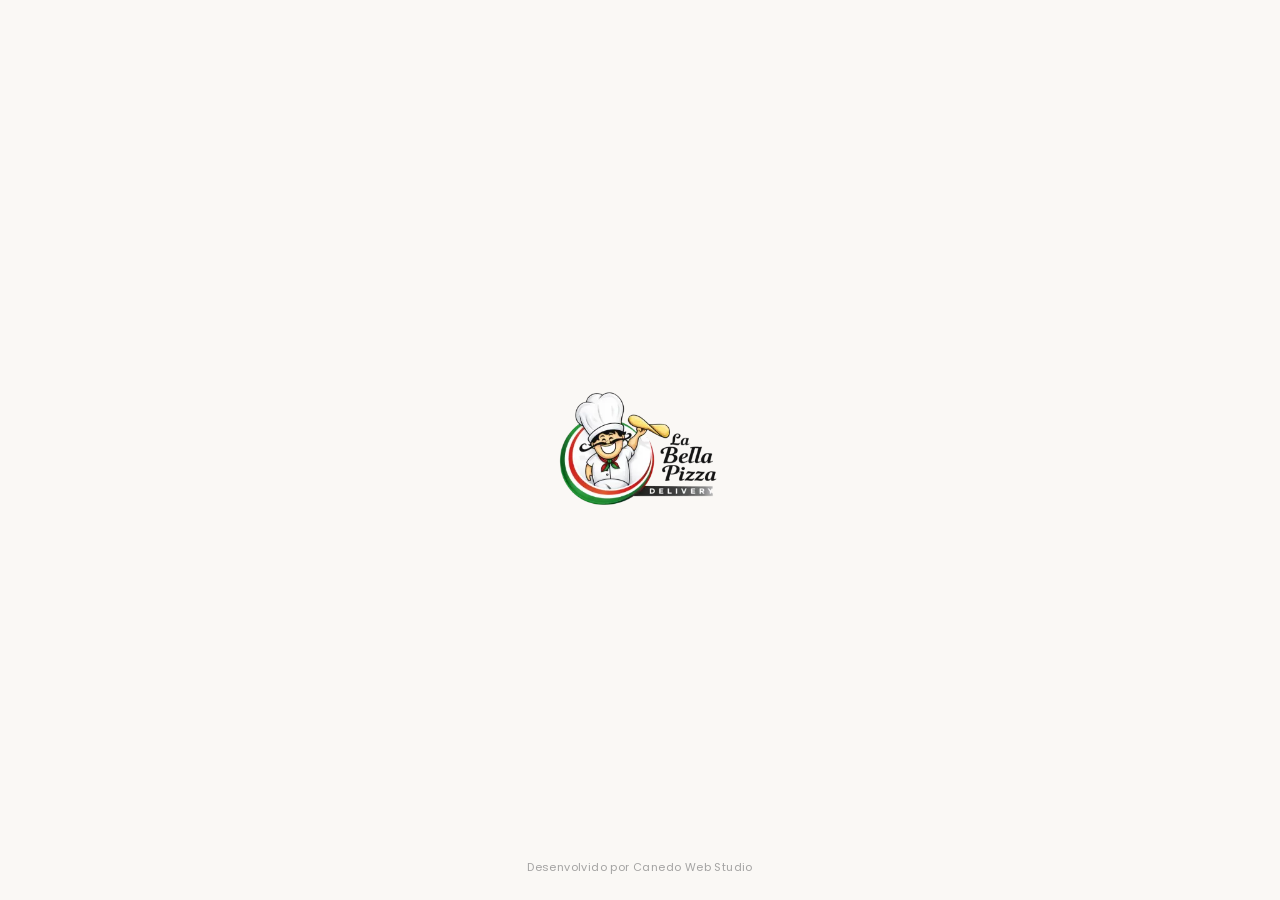
<file: linkbio.html>
<!DOCTYPE html>
<html lang="pt-BR">

<head>
    <meta charset="UTF-8">
    <meta name="viewport" content="width=device-width, initial-scale=1.0">
    <title>La Bella Pizza Petrópolis | Links Oficiais & Delivery WhatsApp</title>
    <meta name="description" content="Cardápio online oficial, pedidos pelo WhatsApp, localização no Bingen e redes sociais da La Bella Pizza Petrópolis. Peça a autêntica pizza artesanal!">
    <meta name="keywords" content="la bella pizza, pizzaria petropolis, delivery petropolis, whatsapp la bella pizza, cardapio la bella pizza, pizzaria bingen">
    <link rel="canonical" href="https://labellapizzapetropolis.com.br/linkbio.html">

    <!-- Open Graph / Redes Sociais & WhatsApp -->
    <meta property="og:type" content="profile">
    <meta property="og:title" content="La Bella Pizza Petrópolis | Links Oficiais & Delivery">
    <meta property="og:description" content="Cardápio online, pedidos rápidos pelo WhatsApp e Instagram da La Bella Pizza Petrópolis.">
    <meta property="og:url" content="https://labellapizzapetropolis.com.br/linkbio.html">
    <meta property="og:image" content="https://labellapizzapetropolis.com.br/assets/img/logo-la-bella-pizza.webp">
    <meta property="og:locale" content="pt_BR">
    <meta name="twitter:card" content="summary_large_image">
    <meta name="twitter:title" content="La Bella Pizza Petrópolis | Links Oficiais & Delivery">
    <meta name="twitter:description" content="Cardápio online e pedidos da melhor pizza artesanal de Petrópolis.">
    <!-- Preload Logo LCP -->
    <link rel="preload" as="image" href="assets/img/logo-la-bella-pizza.webp" fetchpriority="high">

    <!-- Google Fonts -->
    <link rel="preconnect" href="https://fonts.googleapis.com">
    <link rel="preconnect" href="https://fonts.gstatic.com" crossorigin>
    <link rel="preload" as="style" href="https://fonts.googleapis.com/css2?family=Damion&family=Poppins:wght@400;500;600;700&display=swap">
    <link rel="stylesheet" href="https://fonts.googleapis.com/css2?family=Damion&family=Poppins:wght@400;500;600;700&display=swap" media="print" onload="this.media='all'">
    <noscript><link rel="stylesheet" href="https://fonts.googleapis.com/css2?family=Damion&family=Poppins:wght@400;500;600;700&display=swap"></noscript>
    <link rel="stylesheet" href="css/linkbio.css?v=10">
    <link rel="stylesheet" href="css/loader.css?v=10">
    <link rel="stylesheet" href="css/cookie-banner.css?v=10">
    <script>
        function setVH() {
            let vh = window.innerHeight * 0.01;
            document.documentElement.style.setProperty('--vh', `${vh}px`);
        }
        setVH();
        window.addEventListener('resize', setVH);
    </script>
</head>

<body>
    <!-- Global Cinematic Loader -->
    <div id="global-loader">
        <div class="loader-content">
            <!-- SVG Simulating Pizza -->
            <svg class="pizza-svg" viewBox="0 0 100 100">
                <defs>
                    <mask id="pizza-mask">
                        <circle class="eat-circle" cx="50" cy="50" r="25" fill="none" stroke="white" stroke-width="50" stroke-dasharray="158" stroke-dashoffset="0" transform="rotate(-90 50 50)" />
                    </mask>
                </defs>
                <g mask="url(#pizza-mask)">
                    <!-- Fatias Triangulares (60 graus cada) -->
                    <path d="M 50 50 L 50 2 A 48 48 0 0 1 91.569 26 Z" fill="#64B95F" />
                    <path d="M 50 50 L 91.569 26 A 48 48 0 0 1 91.569 74 Z" fill="#DE4E45" />
                    <path d="M 50 50 L 91.569 74 A 48 48 0 0 1 50 98 Z" fill="#64B95F" />
                    <path d="M 50 50 L 50 98 A 48 48 0 0 1 8.431 74 Z" fill="#DE4E45" />
                    <path d="M 50 50 L 8.431 74 A 48 48 0 0 1 8.431 26 Z" fill="#64B95F" />
                    <path d="M 50 50 L 8.431 26 A 48 48 0 0 1 50 2 Z" fill="#DE4E45" />
                    
                    <!-- Borda (crosta da pizza) na cor original laranja -->
                    <circle cx="50" cy="50" r="46" fill="none" stroke="#ff9f1c" stroke-width="8" />
                </g>
            </svg>
            <img src="assets/img/logo-la-bella-pizza.webp" alt="La Bella Pizza Petrópolis" class="loader-logo" width="120" height="80">
        </div>
        <div class="loader-credits">Desenvolvido por Canedo Web Studio</div>
    </div>

    <!-- Blur de fundo gourmet para visual impecável no Desktop -->
    <div class="desktop-bg-blur"></div>

    <!-- Container principal (enquadrado como celular em telas desktop) -->
    <div class="bio-wrapper">

        <!-- Minhocas SVG de Background Animadas -->
        <div class="bio-bg-worm">
            <!-- 1. Minhocão (Desktop) -->
            <svg class="bio-minhocao" viewBox="0 0 1920 1080" fill="none" xmlns="http://www.w3.org/2000/svg" preserveAspectRatio="none">
                <!-- Curva ampla, extremamente suave e grossa feita para enquadrar o desktop -->
                <path id="bio-stroke-path-desk" d="M -100,250 C 400,50 800,950 1300,550 C 1700,250 2000,850 2100,950" stroke="#AAD5A7" stroke-width="240" stroke-linecap="round" />
            </svg>
            <!-- 2. Minhoquinha (Mobile) -->
            <svg class="bio-minhoquinha" viewBox="0 0 400 800" fill="none" xmlns="http://www.w3.org/2000/svg" preserveAspectRatio="none">
                <!-- Curva vertical harmoniosa feita para telas de celulares -->
                <path id="bio-stroke-path-mob" d="M 120,-40 C 20,180 380,100 350,380 C 320,600 50,560 100,850" stroke="#AAD5A7" stroke-width="96" stroke-linecap="round" />
            </svg>
        </div>

        <div class="bio-container">
            <!-- Header com Logo em formato original sem cortes ou bordas circulares -->
            <header class="bio-header">
                <div class="logo-wrapper">
                    <img src="assets/img/logo-la-bella-pizza.webp" alt="Logo La Bella Pizza Petrópolis" class="bio-logo" width="160" height="107" fetchpriority="high" decoding="async">
                </div>
                <p class="bio-subtitle">A melhor pizza artesanal de Petrópolis</p>
            </header>

            <!-- Lista de Links com Motions de Clique dedicados -->
            <main class="bio-links">
                <!-- 1. Delivery -->
                <a href="cardápio.html" target="_blank" class="bio-btn btn-delivery" id="link-delivery">
                    <div class="btn-content">
                        <span class="btn-icon" style="display: inline-block; transform: scaleX(-1);">🛵</span>
                        <span class="btn-text">Fazer Pedido (Delivery)</span>
                    </div>
                    <!-- Motion da Motinha com Rastro Falso -->
                    <div class="motion-delivery-wrap">
                        <span class="delivery-moto" style="display: inline-block; transform: scaleX(-1);">🛵</span>
                        <div class="delivery-rastro">
                            <span class="rastro-line line1"></span>
                            <span class="rastro-line line2"></span>
                            <span class="rastro-line line3"></span>
                        </div>
                    </div>
                </a>

                <!-- 2. WhatsApp -->
                <a href="https://wa.me/5524999323962" target="_blank" class="bio-btn btn-whatsapp" id="link-whatsapp">
                    <div class="btn-content">
                        <svg class="btn-icon-svg" viewBox="0 0 24 24" fill="currentColor">
                            <path
                                d="M.057 24l1.687-6.163c-1.041-1.804-1.588-3.849-1.587-5.946C.06 5.348 5.397.01 12.008.01c3.202.001 6.212 1.246 8.477 3.514 2.266 2.268 3.507 5.28 3.505 8.484-.004 6.657-5.34 11.997-11.953 11.997-2.005-.001-3.973-.502-5.724-1.457L0 24zm6.59-4.846c1.6.95 3.188 1.449 4.825 1.451 5.436 0 9.86-4.37 9.864-9.799.002-2.63-1.023-5.101-2.885-6.965C16.488 1.977 14.021.954 11.998.954c-5.446 0-9.87 4.372-9.874 9.802-.001 1.79.49 3.537 1.424 5.081L2.529 21.57l6.118-1.597z" />
                        </svg>
                        <span class="btn-text">Dúvidas via WhatsApp</span>
                    </div>
                    <!-- Motion do Balão de Diálogo -->
                    <div class="motion-whatsapp-wrap">
                        <div class="whatsapp-dialog">
                            <div class="dialog-dots">
                                <span class="dot"></span>
                                <span class="dot"></span>
                                <span class="dot"></span>
                            </div>
                        </div>
                    </div>
                </a>

                <!-- 3. Instagram -->
                <a href="https://www.instagram.com/labellapizzapetropolis/" target="_blank"
                    class="bio-btn btn-instagram" id="link-instagram">
                    <div class="btn-content">
                        <svg class="btn-icon-svg" viewBox="0 0 24 24" fill="currentColor">
                            <path
                                d="M12 2.163c3.204 0 3.584.012 4.85.07 3.252.148 4.771 1.691 4.919 4.919.058 1.265.069 1.645.069 4.849 0 3.205-.012 3.584-.069 4.849-.149 3.225-1.664 4.771-4.919 4.919-1.266.058-1.644.07-4.85.07-3.204 0-3.584-.012-4.849-.07-3.26-.149-4.771-1.699-4.919-4.92-.058-1.265-.07-1.644-.07-4.849 0-3.204.013-3.583.07-4.849.149-3.227 1.664-4.771 4.919-4.919 1.266-.057 1.645-.069 4.849-.069zM12 0C8.741 0 8.333.014 7.053.072 2.695.272.273 2.69.073 7.051.014 8.333 0 8.741 0 12c0 3.259.014 3.668.072 4.948.2 4.358 2.618 6.78 6.98 6.98 1.281.058 1.689.072 4.948.072 3.259 0 3.668-.014 4.948-.072 4.354-.2 6.782-2.618 6.979-6.98.059-1.28.073-1.689.073-4.948 0-3.259-.014-3.667-.072-4.947-.196-4.354-2.617-6.78-6.979-6.98C15.668.014 15.259 0 12 0zm0 5.838a6.162 6.162 0 1 0 0 12.324 6.162 6.162 0 0 0 0-12.324zM12 16a4 4 0 1 1 0-8 4 4 0 0 1 0 8zm6.406-11.845a1.44 1.44 0 1 0 0 2.881 1.44 1.44 0 0 0 0-2.881z" />
                        </svg>
                        <span class="btn-text">Nosso Instagram</span>
                    </div>
                    <!-- Motion da Câmera piscando e Corações subindo -->
                    <div class="motion-instagram-wrap" id="insta-hearts-container">
                        <span class="insta-camera-emoji">📸</span>
                    </div>
                </a>

                <!-- 4. Website -->
                <a href="index.html" target="_blank" class="bio-btn btn-website" id="link-website">
                    <div class="btn-content">
                        <svg class="btn-icon-svg" viewBox="0 0 24 24" fill="currentColor">
                            <path
                                d="M12 2C6.477 2 2 6.477 2 12s4.477 10 10 10 10-4.477 10-10S17.523 2 12 2zm-1 17.93c-3.95-.49-7-3.85-7-7.93 0-.62.08-1.21.21-1.79L9 15v1c0 1.1.9 2 2 2v1.93zm6.9-2.54c-.26-.81-1-1.39-1.9-1.39h-1v-3c0-.55-.45-1-1-1H8v-2h2c.55 0 1-.45 1-1V7h2c1.1 0 2-.9 2-2v-.41c2.93 1.19 5 4.06 5 7.41 0 2.08-.8 3.97-2.1 5.39z" />
                        </svg>
                        <span class="btn-text">Visitar Nosso Site</span>
                    </div>
                    <!-- Motion do Logo Rotatório do Website -->
                    <div class="motion-website-wrap">
                        <div class="web-motion-icon">🌐</div>
                    </div>
                </a>
            </main>

            <!-- Rodapé corporativo simplificado -->
            <footer class="bio-footer">
                <span class="footer-sign">La Bella Pizza © 2026 · Feito com Amor<br><a href="https://canedoweb.vercel.app/" target="_blank" rel="noopener noreferrer" style="text-decoration: underline; color: inherit; font-weight: 500; font-size: 11px; opacity: 0.85; transition: opacity 0.2s ease;">Desenvolvido por Canedo Web Studio</a></span>
            </footer>
        </div>
    </div>

    <!-- GSAP Core CDN -->
    <script src="https://cdn.jsdelivr.net/npm/gsap@3.14.2/dist/gsap.min.js" defer></script>
    <!-- Script de Animações Customizadas -->
    <script src="js/linkbio.js?v=10" defer></script>
    <script src="js/loader.js?v=15" defer></script>
    <script src="js/cookie-banner.js?v=10" defer></script>
</body>

</html>
</file>
<file: css/linkbio.css>
/* ==========================================================================
   LINKBIO CSS - LA BELLA PIZZA
   Design: Neo-Elastic Gourmet Brutalism (Unique, Vibrant & Premium)
   ========================================================================== */

/* Reset & Base Styles */
* {
    margin: 0;
    padding: 0;
    box-sizing: border-box;
    -webkit-tap-highlight-color: transparent;
}

:root {
    --vh: 1vh;
    --color-bg: #F3F3F3;
    --color-primary: #DE4E45;
    /* Vermelho Bella Pizza */
    --color-secondary: #64B95F;
    /* Verde Bella Pizza */
    --color-dark: #333333;
    /* Cinza Escuro Premium */
    --color-white: #FFFFFF;
    --color-shadow: #212121;
}

body {
    font-family: 'Poppins', sans-serif;
    background-color: var(--color-dark);
    color: var(--color-dark);
    min-height: 100vh;
    min-height: calc(var(--vh, 1vh) * 100);
    overflow: hidden;
    display: flex;
    align-items: center;
    justify-content: center;
}

/* Blur de fundo Gourmet no Desktop (Usa a própria imagem do Hero desfocada) */
.desktop-bg-blur {
    position: absolute;
    top: 0;
    left: 0;
    width: 100%;
    height: 100%;
    background-image: url('../assets/img/bg-hero.webp');
    background-size: cover;
    background-position: center;
    filter: blur(25px) brightness(0.3);
    z-index: 1;
    pointer-events: none;
}

/* Wrapper principal (100% Full Screen em todos os dispositivos) */
.bio-wrapper {
    position: relative;
    width: 100%;
    height: 100vh;
    height: calc(var(--vh, 1vh) * 100);
    background-color: var(--color-bg);
    overflow: hidden;
    z-index: 10;
    display: flex;
    flex-direction: column;
}

.desktop-bg-blur {
    display: none;
    /* Desnecessário com o layout full screen */
}

/* Background da Minhoca SVG */
.bio-bg-worm {
    position: absolute;
    top: 0;
    left: 0;
    width: 100%;
    height: 100%;
    z-index: 2;
    pointer-events: none;
}

.bio-minhocao {
    display: block;
    width: 100%;
    height: 100%;
    opacity: 0.75;
}

.bio-minhoquinha {
    display: none;
    width: 100%;
    height: 100%;
    opacity: 0.75;
}

#bio-stroke-path-desk,
#bio-stroke-path-mob {
    stroke-dasharray: 2000;
    stroke-dashoffset: 2000;
    /* Será animado pelo GSAP */
}

@media (max-width: 768px) {
    .bio-minhocao {
        display: none;
    }

    .bio-minhoquinha {
        display: block;
    }
}

/* Container do Conteúdo */
.bio-container {
    position: relative;
    z-index: 5;
    width: 100%;
    max-width: 580px;
    /* Largura de leitura confortável no desktop */
    margin: 0 auto;
    height: 100%;
    display: flex;
    flex-direction: column;
    justify-content: space-between;
    padding: 15px 24px 8px;
    /* Reduzido ligeiramente para garantir 100vh em qualquer celular */
}

/* Header */
.bio-header {
    text-align: center;
    margin-top: 5px;
    /* Economia de altura vertical */
    display: flex;
    flex-direction: column;
    align-items: center;
}

.logo-wrapper {
    width: 160px;
    /* Reduzido exatamente pela metade para visual discreto e perfeito */
    height: auto;
    flex-shrink: 0;
    /* Impede que o flexbox encolha o logo */
    display: flex;
    align-items: center;
    justify-content: center;
    cursor: default;
    /* Totalmente estática */
}

.bio-logo {
    width: 100%;
    height: auto;
    object-fit: contain;
    display: block;
}

.bio-title {
    font-family: 'Damion', cursive;
    font-size: 38px;
    color: var(--color-dark);
    margin-top: 5px;
    /* Reduzido para economizar altura */
    font-weight: 100;
}

.bio-subtitle {
    font-size: 13px;
    font-weight: 500;
    color: #666666;
    margin-top: 4px;
    background-color: rgba(255, 255, 255, 0.75);
    padding: 4px 12px;
    border-radius: 20px;
    border: 1px dashed #cccccc;
    display: inline-block;
}

/* Lista de Links */
.bio-links {
    display: flex;
    flex-direction: column;
    gap: 10px;
    /* Gap otimizado para evitar estouros de altura */
    width: 100%;
    margin-top: 10px;
    /* Reduzido para garantir 100vh em qualquer celular */
    margin-bottom: 15px;
    /* Reduzido para garantir 100vh em qualquer celular */
}

/* Botão Base (Estilo Cards - Arredondado 30px, Sombra Macia, Sem Bordas Grossas) */
.bio-btn {
    position: relative;
    display: block;
    width: 100%;
    text-decoration: none;
    padding: 22px 28px;
    /* Altura generosa e muito mais imponente no mobile */
    border-radius: 30px;
    border: none;
    box-shadow: 0 8px 24px rgba(0, 0, 0, 0.05);
    /* Sombra super suave e elegante */
    font-weight: 600;
    font-size: 19px;
    /* Leitura imponente e proeminente no mobile */
    transition: transform 0.3s ease, box-shadow 0.3s ease, filter 0.3s ease;
    overflow: hidden;
    cursor: pointer;
}

.bio-btn:hover {
    transform: translateY(-2px);
    box-shadow: 0 4px 15px rgba(0, 0, 0, 0.15);
}

.bio-btn:active {
    transform: translateY(-1px) scale(0.98);
    box-shadow: 0 2px 10px rgba(0, 0, 0, 0.1);
}

.btn-content {
    display: flex;
    align-items: center;
    gap: 12px;
    width: 100%;
    position: relative;
    z-index: 10;
    transition: opacity 0.2s ease;
}

.btn-icon {
    font-size: 22px;
    /* Proporcional ao novo tamanho do texto */
}

.btn-icon-svg {
    width: 22px;
    height: 22px;
    flex-shrink: 0;
}

/* Estilos Individuais dos Botões (Cores Sólidas dos Cards) */

/* 1. Delivery (Verde Artesanal com Contraste Acessível WCAG AA > 5.5:1) */
.btn-delivery {
    background-color: #20722E;
    color: var(--color-white);
}

/* 2. WhatsApp (Branco com ícone verde) */
.btn-whatsapp {
    background-color: var(--color-white);
    color: #25D366;
    box-shadow: 0 8px 28px rgba(0, 0, 0, 0.06);
    /* Sombra um pouquinho mais nítida por ser branco */
}

.btn-whatsapp .btn-content {
    color: var(--color-dark);
}

.btn-whatsapp .btn-icon-svg {
    color: #25D366;
}

/* 3. Instagram (Vermelho Bella Pizza com Contraste Acessível WCAG AA > 5.0:1) */
.btn-instagram {
    background-color: #C93B32;
    color: var(--color-white);
}

/* 4. Website (Cinza Escuro Premium) */
.btn-website {
    background-color: var(--color-dark);
    color: var(--color-white);
}

/* ==========================================================================
   ESTILOS DE MICRO-MOTIONS (Ativados via JS no Click)
   ========================================================================== */

/* Bloqueador de interação durante a animação */
.animating {
    pointer-events: none !important;
}

/* 1. Motion do Delivery (Motinha com Rastro Falso) */
.motion-delivery-wrap {
    position: absolute;
    top: 0;
    left: 0;
    width: 100%;
    height: 100%;
    display: flex;
    align-items: center;
    justify-content: center;
    background-color: #20722E;
    opacity: 0;
    pointer-events: none;
    z-index: 20;
}

.delivery-moto {
    font-size: 32px;
    position: relative;
    z-index: 22;
}

.delivery-rastro {
    position: absolute;
    right: 52%;
    top: 50%;
    transform: translateY(-50%);
    width: 80px;
    height: 30px;
    display: flex;
    flex-direction: column;
    justify-content: space-around;
    align-items: flex-end;
    pointer-events: none;
}

.rastro-line {
    background-color: rgba(255, 255, 255, 0.8);
    height: 3px;
    border-radius: 2px;
    display: block;
    width: 0;
    /* Animado pelo JS */
    transition: width 0.05s linear;
}

.line1 {
    margin-right: 10px;
}

.line2 {
    margin-right: 0px;
}

.line3 {
    margin-right: 15px;
}

/* 2. Motion do WhatsApp (Balão com 3 Pontinhos Digitando) */
.motion-whatsapp-wrap {
    position: absolute;
    top: 0;
    left: 0;
    width: 100%;
    height: 100%;
    display: flex;
    align-items: center;
    justify-content: center;
    background-color: var(--color-white);
    opacity: 0;
    pointer-events: none;
    z-index: 20;
}

.whatsapp-dialog {
    background-color: #25D366;
    color: white;
    padding: 10px 24px;
    border-radius: 30px;
    border: none;
    position: relative;
    display: flex;
    align-items: center;
    justify-content: center;
    box-shadow: 0 10px 25px rgba(0, 0, 0, 0.1);
}

.whatsapp-dialog::after {
    content: '';
    position: absolute;
    bottom: -10px;
    left: 50%;
    transform: translateX(-50%);
    border-width: 10px 10px 0;
    border-style: solid;
    border-color: #25D366 transparent;
    display: block;
    width: 0;
}

.whatsapp-dialog::before {
    display: none;
}

.dialog-dots {
    display: flex;
    gap: 6px;
    align-items: center;
    justify-content: center;
    height: 12px;
}

.dialog-dots .dot {
    width: 8px;
    height: 8px;
    background-color: var(--color-white);
    border-radius: 50%;
    display: inline-block;
    opacity: 0.3;
}

/* 3. Motion do Instagram (Câmera Pulsando e Corações Flutuando) */
.motion-instagram-wrap {
    position: absolute;
    top: 0;
    left: 0;
    width: 100%;
    height: 100%;
    display: flex;
    align-items: center;
    justify-content: center;
    background-color: var(--color-primary);
    opacity: 0;
    pointer-events: none;
    z-index: 20;
}

.insta-camera-emoji {
    font-size: 32px;
    transform: scale(0);
}

/* Partícula de Coração Criada Dinamicamente pelo JS */
.heart-particle {
    position: absolute;
    font-size: 24px;
    pointer-events: none;
    z-index: 100;
    filter: drop-shadow(0 2px 4px rgba(0, 0, 0, 0.15));
}

/* 4. Motion do Website (Globo Rotativo) */
.motion-website-wrap {
    position: absolute;
    top: 0;
    left: 0;
    width: 100%;
    height: 100%;
    display: flex;
    align-items: center;
    justify-content: center;
    background-color: var(--color-dark);
    opacity: 0;
    pointer-events: none;
    z-index: 20;
}

.web-motion-icon {
    font-size: 32px;
    transform: scale(0);
}

/* Rodapé */
.bio-footer {
    text-align: center;
    margin-top: 15px;
    padding-top: 10px;
    border-top: 1px dashed rgba(51, 51, 51, 0.15);
}

.footer-sign {
    font-size: 11px;
    font-weight: 600;
    letter-spacing: 0.5px;
    text-transform: uppercase;
    color: #888888;
    line-height: 1.6;
}

.footer-sign a {
    text-decoration: underline;
    color: inherit;
    font-weight: 700;
    opacity: 0.8;
    transition: opacity 0.2s ease;
}

.footer-sign a:hover {
    opacity: 1;
}

/* Customizações para Widescreen Desktop Viewports - Layout Lado a Lado */
@media (min-width: 769px) {
    .bio-container {
        display: grid;
        grid-template-columns: 4.5fr 5.5fr;
        /* 45% esquerda, 55% direita (mais balanceado) */
        grid-template-rows: 1fr auto;
        max-width: 1100px;
        /* Tela MUITO mais larga para suportar cards gigantes */
        padding: 40px;
        gap: 0 40px;
        /* Gaps otimizados */
        align-items: center;
        /* Centraliza tudo verticalmente na grid */
    }

    .bio-header {
        grid-column: 1 / 2;
        grid-row: 1 / 2;
        text-align: center;
        /* Elementos centralizados em sua div pai */
        align-items: center;
        /* Flexbox ao centro */
        justify-content: center;
        margin-top: 0;
        width: 100%;
    }

    .logo-wrapper {
        width: 100%;
        max-width: 360px;
        /* Logo GIGANTESCO */
        justify-content: center;
        /* Alinhado ao centro */
    }

    .bio-title {
        font-size: 52px;
        /* Fonte massiva */
        line-height: 1.1;
        margin-top: 25px;
    }

    .bio-subtitle {
        font-size: 18px;
        /* Título maior */
        margin-top: 15px;
        text-align: center;
        /* Centralizado */
        padding: 0;
    }

    /* Grid de Links na Direita */
    .bio-links {
        grid-column: 2 / 3;
        grid-row: 1 / 2;
        display: grid;
        grid-template-columns: repeat(2, 1fr);
        gap: 24px;
        /* Mais espaço para os cards enormes */
        margin-top: 0;
        margin-bottom: 0;
        place-items: center;
        /* Centraliza o conteúdo da grid em suas colunas */
        width: 100%;
    }

    /* Transformando em Cards Quadrados Compactos Premium */
    .bio-btn {
        aspect-ratio: 1 / 1;
        width: 100%;
        max-width: 290px;
        /* CARDS GIGANTESCOS */
        padding: 30px;
        /* Área de clique enorme e visual Apple/App */
        display: flex;
        align-items: center;
        justify-content: center;
        border-radius: 40px;
        /* Bordas extremamente arredondadas e amigáveis */
    }

    /* Empilhamento de Conteúdo no Card */
    .btn-content {
        flex-direction: column;
        justify-content: center;
        align-items: center;
        text-align: center;
        gap: 20px;
        /* Mais espaço entre ícone e texto */
        height: 100%;
        width: 100%;
    }

    .btn-icon {
        font-size: 52px;
        /* Ícones super imponentes */
    }

    .btn-icon-svg {
        width: 52px;
        height: 52px;
    }

    .bio-btn .btn-text {
        font-size: 20px;
        /* Textos muito mais legíveis e presentes */
        line-height: 1.3;
    }

    .bio-footer {
        grid-column: 1 / 3;
        grid-row: 2 / 3;
        margin-top: 40px;
        padding-top: 15px;
    }
}
</file>
<file: css/loader.css>
/* loader.css */
#global-loader {
    position: fixed;
    top: 0;
    left: 0;
    width: 100vw;
    height: 100vh;
    background-color: #FAF8F5; /* Fundo off-white elegante e clean */
    z-index: 999999; /* Fica acima de TUDO no site */
    display: flex;
    justify-content: center;
    align-items: center;
    transition: opacity 0.4s ease;
    overflow: hidden;
}

/* Classe aplicada via JS para remover o loader suavemente */
#global-loader.hidden {
    opacity: 0;
    visibility: hidden;
    pointer-events: none;
}

/* Container relativo para centralizar animações */
.loader-content {
    position: relative;
    width: 250px;
    height: 250px;
    display: flex;
    justify-content: center;
    align-items: center;
}

/* SVG da Pizza */
.pizza-svg {
    width: 120px;
    height: 120px;
    position: absolute;
}

/* O círculo de máscara que vai consumir a pizza ao girar */
.eat-circle {
    /* A circunferência de um círculo de raio 25 é 2 * PI * 25 = 157.08 */
    stroke-dasharray: 158;
    stroke-dashoffset: 0; /* Começa com a máscara cheia (mostra tudo) */
}

/* Logo do Loader */
.loader-logo {
    width: 200px; /* Logo grande */
    height: auto;
    position: absolute;
    opacity: 0; /* Começa invisível */
    transform: scale(0); /* Começa microscópica */
}

/* Crédito discreto no rodapé do loader */
.loader-credits {
    position: absolute;
    bottom: 24px;
    font-size: 11px;
    letter-spacing: 0.4px;
    color: #888888;
    font-family: 'Poppins', sans-serif;
    font-weight: 400;
    opacity: 0.75;
    text-align: center;
    pointer-events: none;
}
</file>
<file: css/cookie-banner.css>
.cookie-banner-wrapper {
    position: fixed;
    bottom: 24px;
    left: 50%;
    transform: translateX(-50%) translateY(120%);
    width: calc(100% - 32px);
    max-width: 620px;
    background: rgba(22, 22, 22, 0.94);
    border: 1px solid rgba(255, 255, 255, 0.12);
    border-radius: 18px;
    padding: 20px 24px;
    box-shadow: 0 16px 40px rgba(0, 0, 0, 0.45);
    backdrop-filter: blur(14px);
    -webkit-backdrop-filter: blur(14px);
    z-index: 99999;
    transition: transform 0.4s cubic-bezier(0.16, 1, 0.3, 1), opacity 0.4s ease;
    opacity: 0;
    pointer-events: none;
}

.cookie-banner-wrapper.show {
    transform: translateX(-50%) translateY(0);
    opacity: 1;
    pointer-events: auto;
}

.cookie-banner-content {
    display: flex;
    flex-direction: column;
    gap: 16px;
}

.cookie-banner-text {
    font-family: 'Poppins', sans-serif;
    font-size: 13px;
    color: #e2e2e2;
    line-height: 1.55;
    margin: 0;
}

.cookie-banner-text a {
    color: #ffffff;
    font-weight: 600;
    text-decoration: underline;
    text-underline-offset: 3px;
    transition: color 0.2s ease;
}

.cookie-banner-text a:hover {
    color: #64B95F;
}

.cookie-banner-actions {
    display: flex;
    align-items: center;
    justify-content: flex-end;
    gap: 12px;
    flex-wrap: wrap;
}

.cookie-btn {
    font-family: 'Poppins', sans-serif;
    font-size: 13px;
    font-weight: 600;
    padding: 9px 20px;
    border-radius: 30px;
    cursor: pointer;
    transition: all 0.25s ease;
    outline: none;
    border: none;
}

.cookie-btn-reject {
    background: transparent;
    color: #b5b5b5;
    border: 1px solid rgba(255, 255, 255, 0.22);
}

.cookie-btn-reject:hover {
    color: #ffffff;
    border-color: rgba(255, 255, 255, 0.5);
    background: rgba(255, 255, 255, 0.06);
}

.cookie-btn-accept {
    background: #D33C33;
    color: #ffffff;
    border: 1px solid #D33C33;
    box-shadow: 0 4px 14px rgba(211, 60, 51, 0.35);
}

.cookie-btn-accept:hover {
    background: #ffffff;
    color: #DE4E45;
    border-color: #ffffff;
    transform: translateY(-2px);
    box-shadow: 0 6px 18px rgba(255, 255, 255, 0.25);
}

@media (max-width: 600px) {
    .cookie-banner-wrapper {
        bottom: 16px;
        padding: 16px 18px;
        width: calc(100% - 24px);
    }

    .cookie-banner-text {
        font-size: 12px;
        line-height: 1.45;
    }

    .cookie-banner-actions {
        width: 100%;
        justify-content: stretch;
    }

    .cookie-btn {
        flex: 1;
        text-align: center;
        padding: 10px 14px;
        font-size: 12px;
    }
}
</file>
